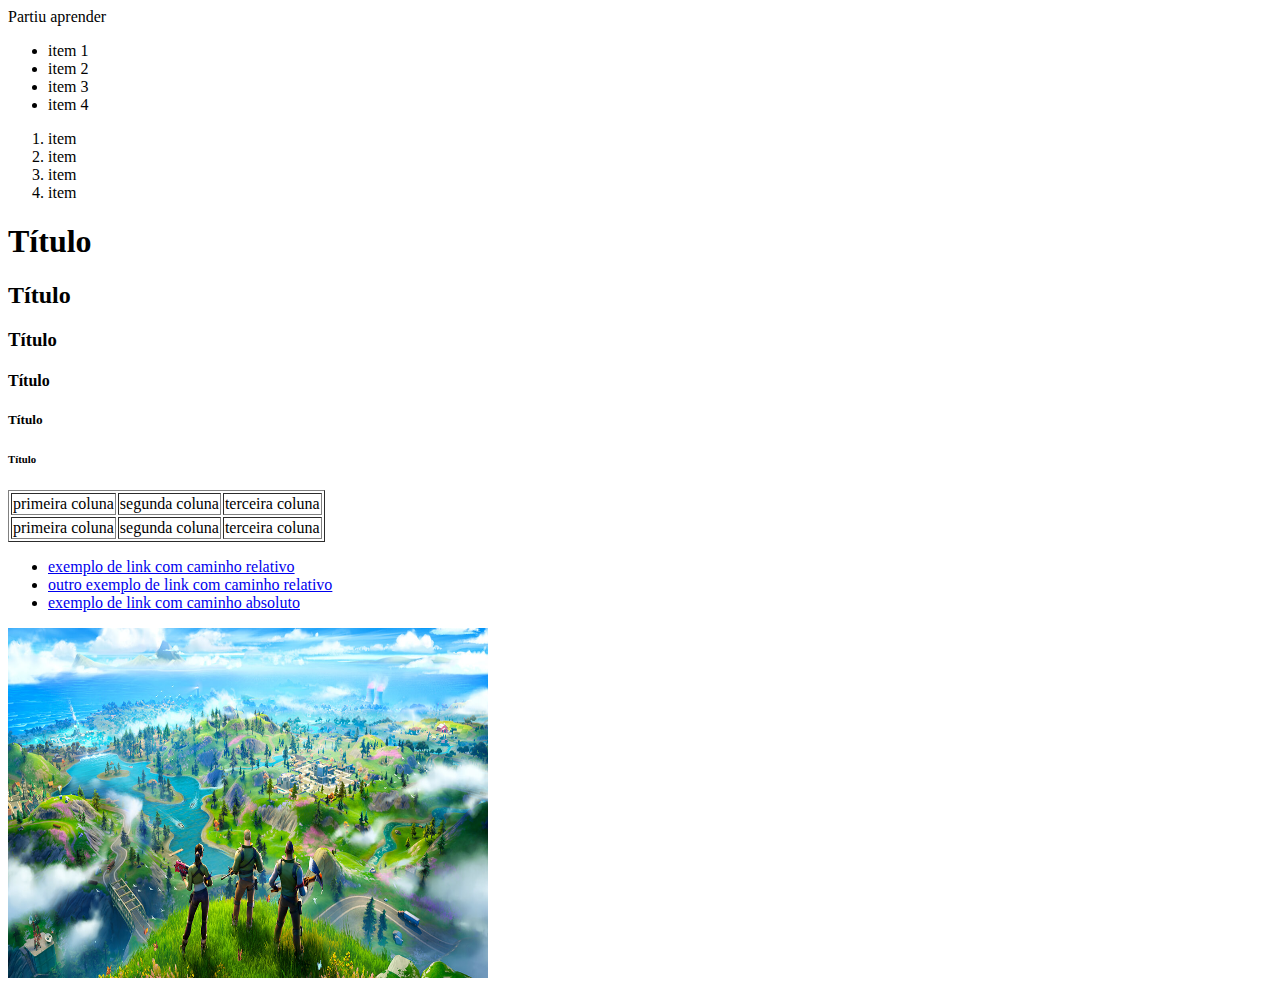
<file: index.html>
<!DOCTYPE html>
<html lang="pt-br">
<head>
    <meta charset="UTF-8">
    <meta http-equiv="X-UA-Compatible" content="IE=edge">
    <meta name="viewport" content="width=device-width, initial-scale=1.0">
    <title>Document</title>
</head>
<body>
    Partiu aprender
    <!--lista não ordenada-->
    <ul>
        <li>item 1</li>
        <li>item 2</li>
        <li>item 3</li>
        <li>item 4</li>
    </ul>
    <!--lista ordenada-->
    <ol>
        <li>item</li>
        <li>item</li>
        <li>item</li>
        <li>item</li>
    </ol>
    <h1>Título</h1>
    <h2>Título</h2>
    <h3>Título</h3>
    <h4>Título</h4>
    <h5>Título</h5>
    <h6>Título</h6>
    <!--Tabela-->
<table border="1">
<tr>
    <td>primeira coluna</td>
    <td>segunda coluna</td>
    <td>terceira coluna</td>
</tr>
<tr>
    <td>primeira coluna</td>
    <td>segunda coluna</td>
    <td>terceira coluna</td>
</tr>
</table>
<ul>
    <li>
        <a href="segunda pagina.html">exemplo de link com caminho relativo</a>
    </li>
    <li>
        <a href="terceira pagina.html">outro exemplo de link com caminho relativo</a>
    </li>
    <li>
        <a href="https://www.youtube.com/">exemplo de link com caminho absoluto</a>
    </li>
</ul>
<img src="imagem/games.jpg" width="480" height="350">

<!--video youtube-->
<iframe width="350" height="280" src="https://www.youtube.com/embed/ImRRiIgDYT8" title="YouTube video player" frameborder="0" allow="accelerometer; autoplay; clipboard-write; encrypted-media; gyroscope; picture-in-picture" allowfullscreen></iframe>
</body>
</html>
</file>
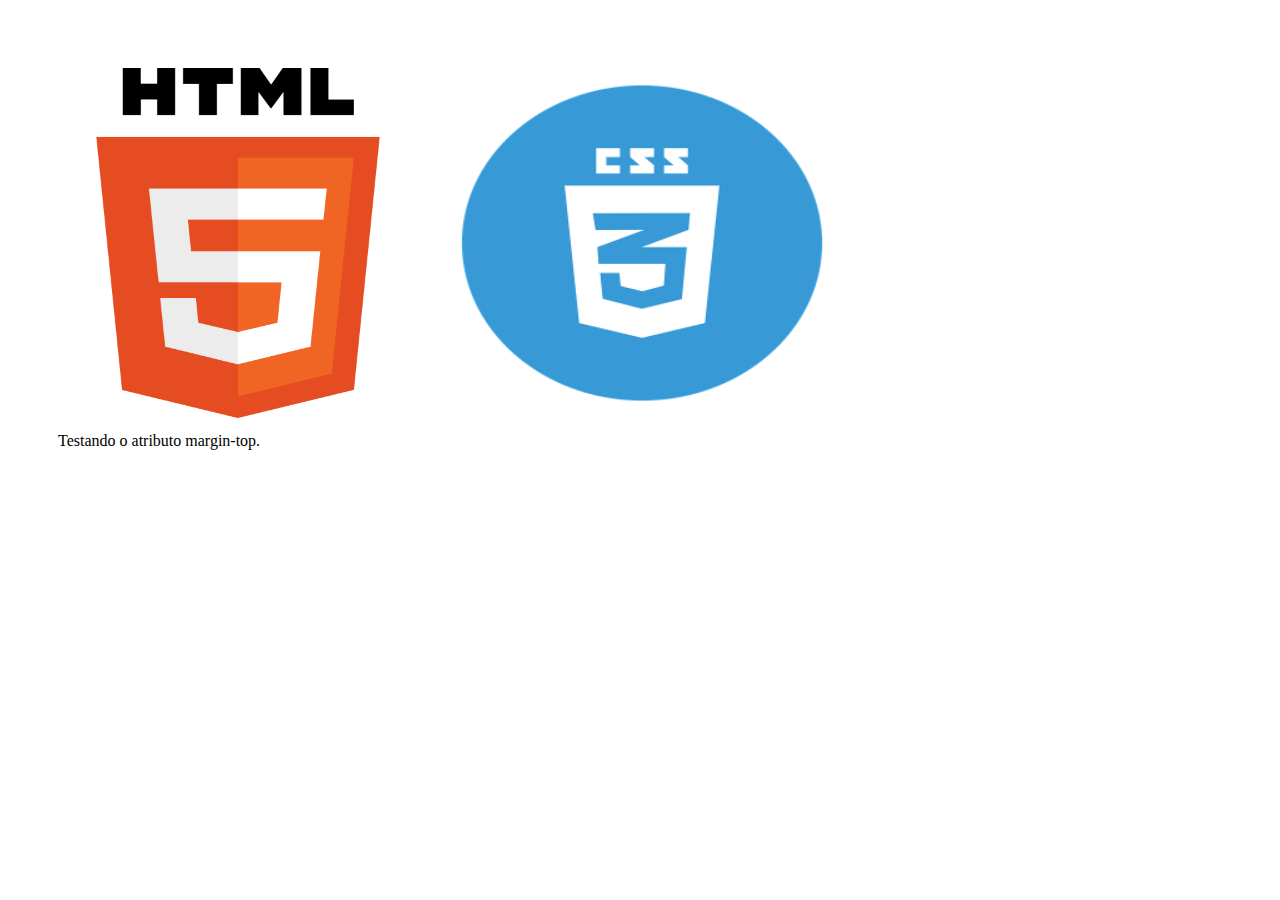
<file: arquivo novo.html>
<!DOCTYPE html>
<html lang="pt-br">
<head>
    <meta charset="UTF-8">
    <meta http-equiv="X-UA-Compatible" content="IE=edge">
    <meta name="viewport" content="width=device-width, initial-scale=1.0">
    <title>HTML5 fundamentos-CSS</title>
    <link type="text/css" href="css/style.css" rel="StyleSheet">
</head>
<body>
    
    <img src="imagem/logotipo.png" alt="logo HTML5" class="imagem">
    <img src="imagem/css3.png" alt="logo CSS3" class="imagem">
    
    <p>
        Testando o atributo margin-top.
    </p>

</body>
</html>
</file>
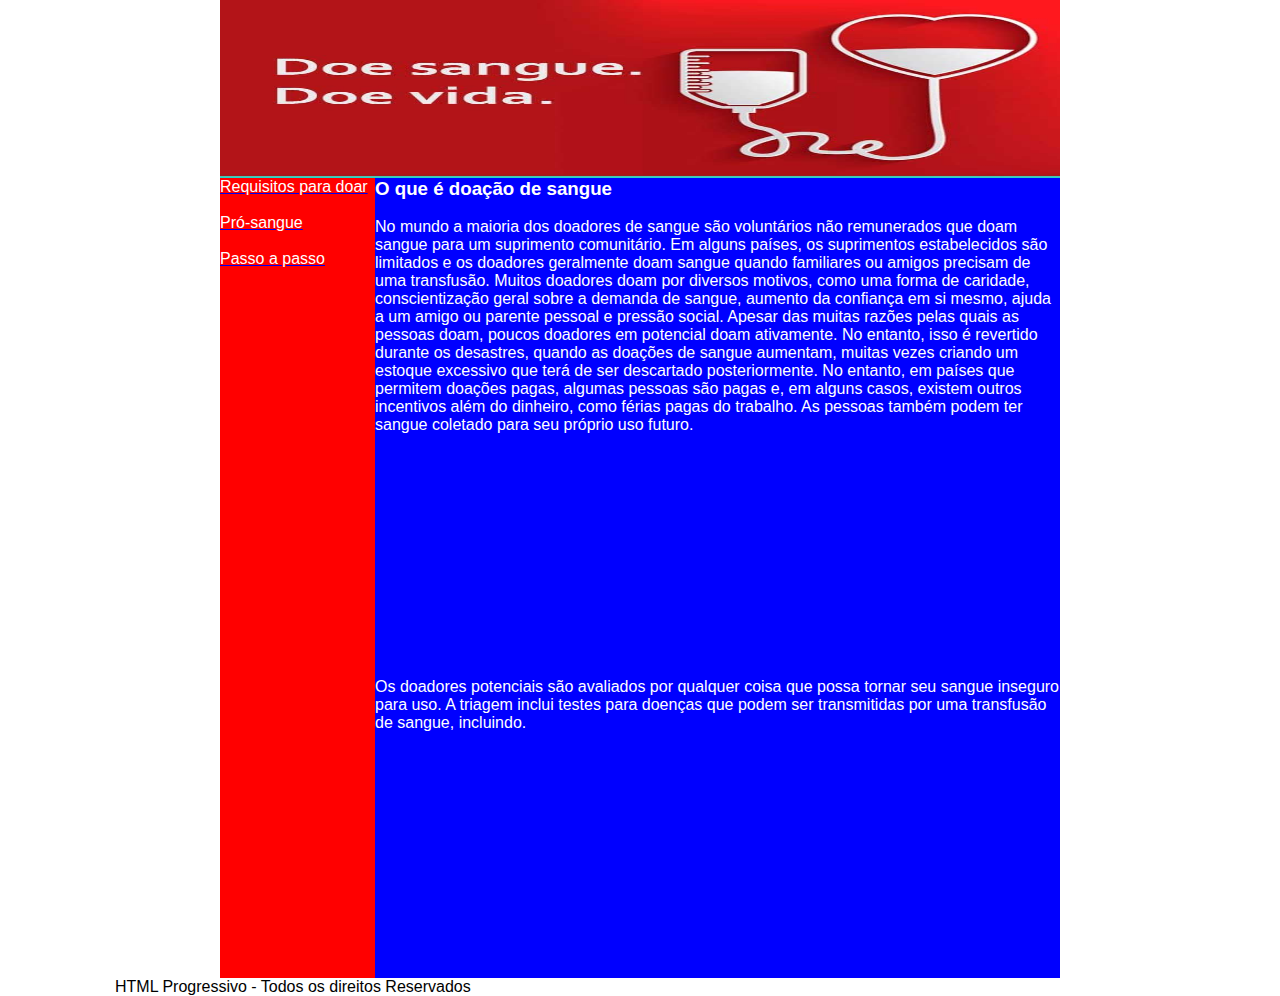
<file: atividade2504pt1.html>
<!DOCTYPE html>
<html lang="pt-br">
<head>
    <meta charset="UTF-8">
    <meta http-equiv="X-UA-Compatible" content="IE=edge">
    <meta name="viewport" content="width=device-width, initial-scale=1.0">
    <title>Document</title>
   <link rel="stylesheet" href="css/estilo2504pt1.css">
</head>
<body>
    <div id="container">
        <div id="banner">
            <img width="100%" height="178px" src="imagem/doação.jpg" alt="doação.jpg">
        </div>
        <div id="link">
            <a href="https://gabriel.org.br/home/"> <font color=white>Requisitos para doar</font></a><br><br>
            <a href="http://www.prosangue.sp.gov.br/home/"> <font color=white>Pró-sangue</font></a><br><br>
            <a href="https://www.institutohoc.com.br/artigo_doacao_passo-a-passo.html"><font color=white>Passo a passo</font></a>
        </div>
        <div id="texto">
           <font color=white><h3> O que é doação de sangue </h3><br>

            <p>No mundo a maioria dos doadores de sangue são voluntários não remunerados que doam sangue para um suprimento comunitário. Em alguns países, os suprimentos estabelecidos são limitados e os doadores geralmente doam sangue quando familiares ou amigos precisam de uma transfusão. Muitos doadores doam por diversos motivos, como uma forma de caridade, conscientização geral sobre a demanda de sangue, aumento da confiança em si mesmo, ajuda a um amigo ou parente pessoal e pressão social. Apesar das muitas razões pelas quais as pessoas doam, poucos doadores em potencial doam ativamente. No entanto, isso é revertido durante os desastres, quando as doações de sangue aumentam, muitas vezes criando um estoque excessivo que terá de ser descartado posteriormente. No entanto, em países que permitem doações pagas, algumas pessoas são pagas e, em alguns casos, existem outros incentivos além do dinheiro, como férias pagas do trabalho. As pessoas também podem ter sangue coletado para seu próprio uso futuro.</p></font>
            
            <iframe width="683" height="240" src="https://www.youtube.com/embed/T6UXf8xFFUk" title="YouTube video player" frameborder="0" allow="accelerometer; autoplay; clipboard-write; encrypted-media; gyroscope; picture-in-picture" allowfullscreen></iframe>
            
            <font color=white><p>Os doadores potenciais são avaliados por qualquer coisa que possa tornar seu sangue inseguro para uso. A triagem inclui testes para doenças que podem ser transmitidas por uma transfusão de sangue, incluindo.</p></font>
        
            <iframe width="683" height="240" src="https://www.youtube.com/embed/mSBfBojFMQU" title="YouTube video player" frameborder="0" allow="accelerometer; autoplay; clipboard-write; encrypted-media; gyroscope; picture-in-picture" allowfullscreen></iframe>

        </div>
        <div id="footer"> <p>HTML Progressivo - Todos os direitos Reservados</p></div>
    </div>
</body>
</html>
</file>
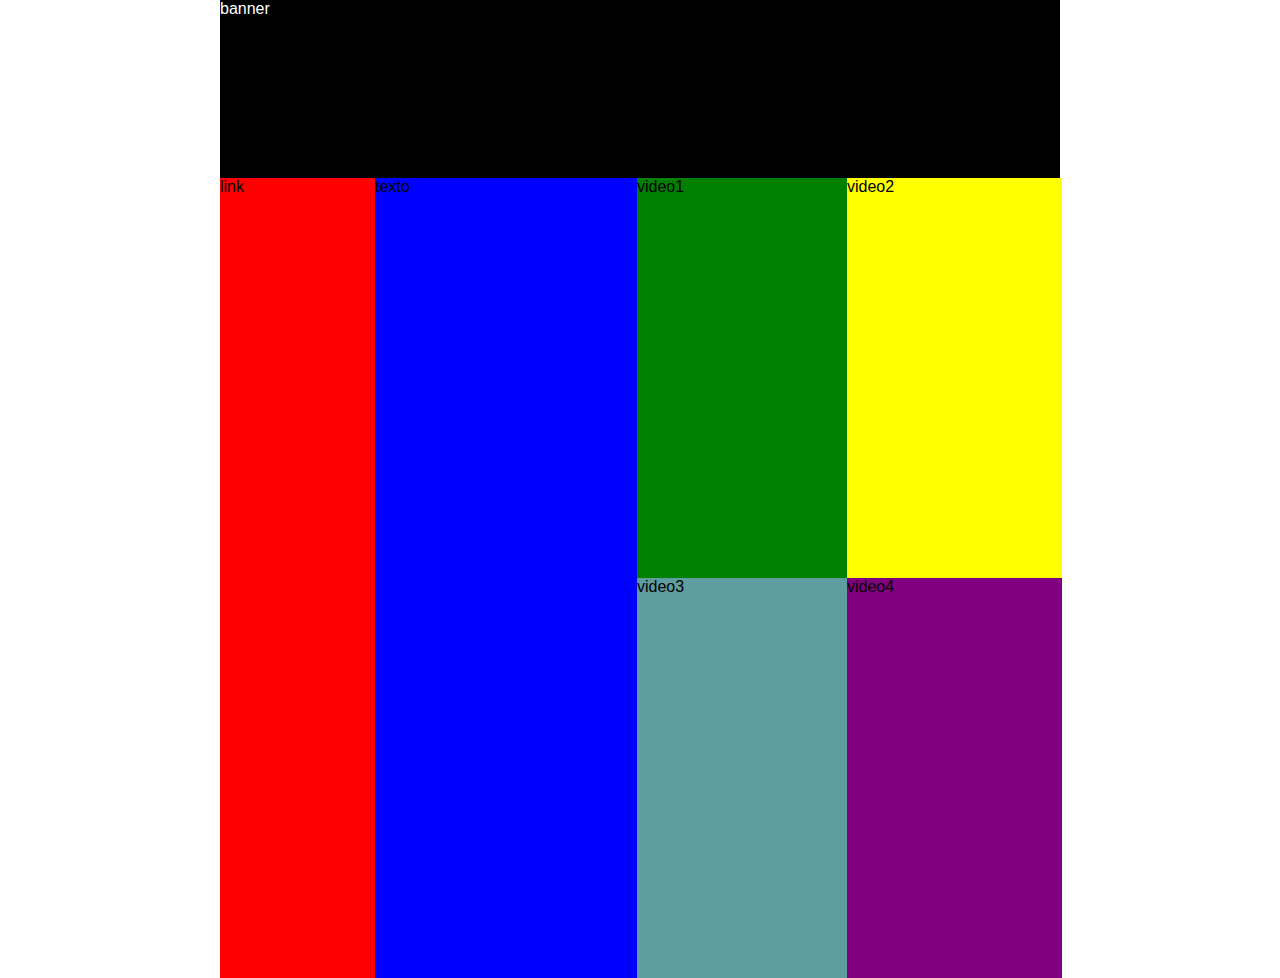
<file: atividade2504pt2.html>
<!DOCTYPE html>
<html lang="pt-br">
<head>
    <meta charset="UTF-8">
    <meta http-equiv="X-UA-Compatible" content="IE=edge">
    <meta name="viewport" content="width=device-width, initial-scale=1.0">
    <title>Document</title>
    <link rel="stylesheet" href="css/estilo2504pt2.css">
</head>
<body>
    <div id="container">
        <div id="banner">
            banner
        </div>
        <div id="link">
            link
        </div>
        <div id="texto">
            texto
        </div>
        <div id="video1">
            video1
        </div>
        <div id="video2">
            video2
        </div>
        <div id="video3">
            video3
        </div>
        <div id="video4">
            video4
        </div>
    </div>
</body>
</html>
</file>
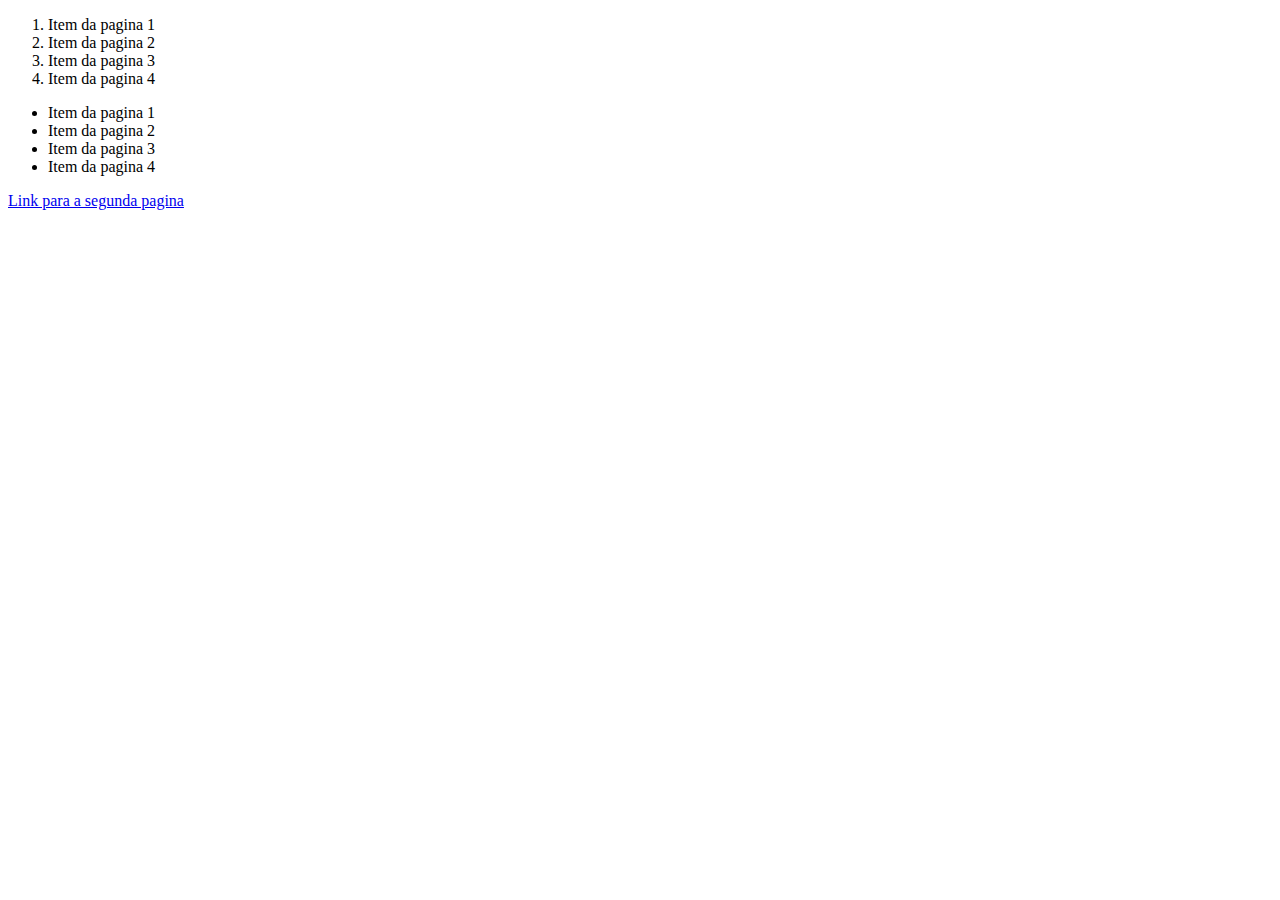
<file: pagina1.html>
<!DOCTYPE html>
<html lang="pt-br">
<head>
    <meta charset="UTF-8">
    <meta http-equiv="X-UA-Compatible" content="IE=edge">
    <meta name="viewport" content="width=device-width, initial-scale=1.0">
    <title>Document</title>
</head>
<body>
    <!--lista não ordenada-->
    <ol>
        <li>Item da pagina 1</li>
        <li>Item da pagina 2</li>
        <li>Item da pagina 3</li>
        <li>Item da pagina 4</li>
    </ol>
    <ul>
        <li>Item da pagina 1</li>
        <li>Item da pagina 2</li>
        <li>Item da pagina 3</li>
        <li>Item da pagina 4</li>
    </ul>

    <a href="pagina2.html">Link para a segunda pagina</a>

</body>
</html>
</file>
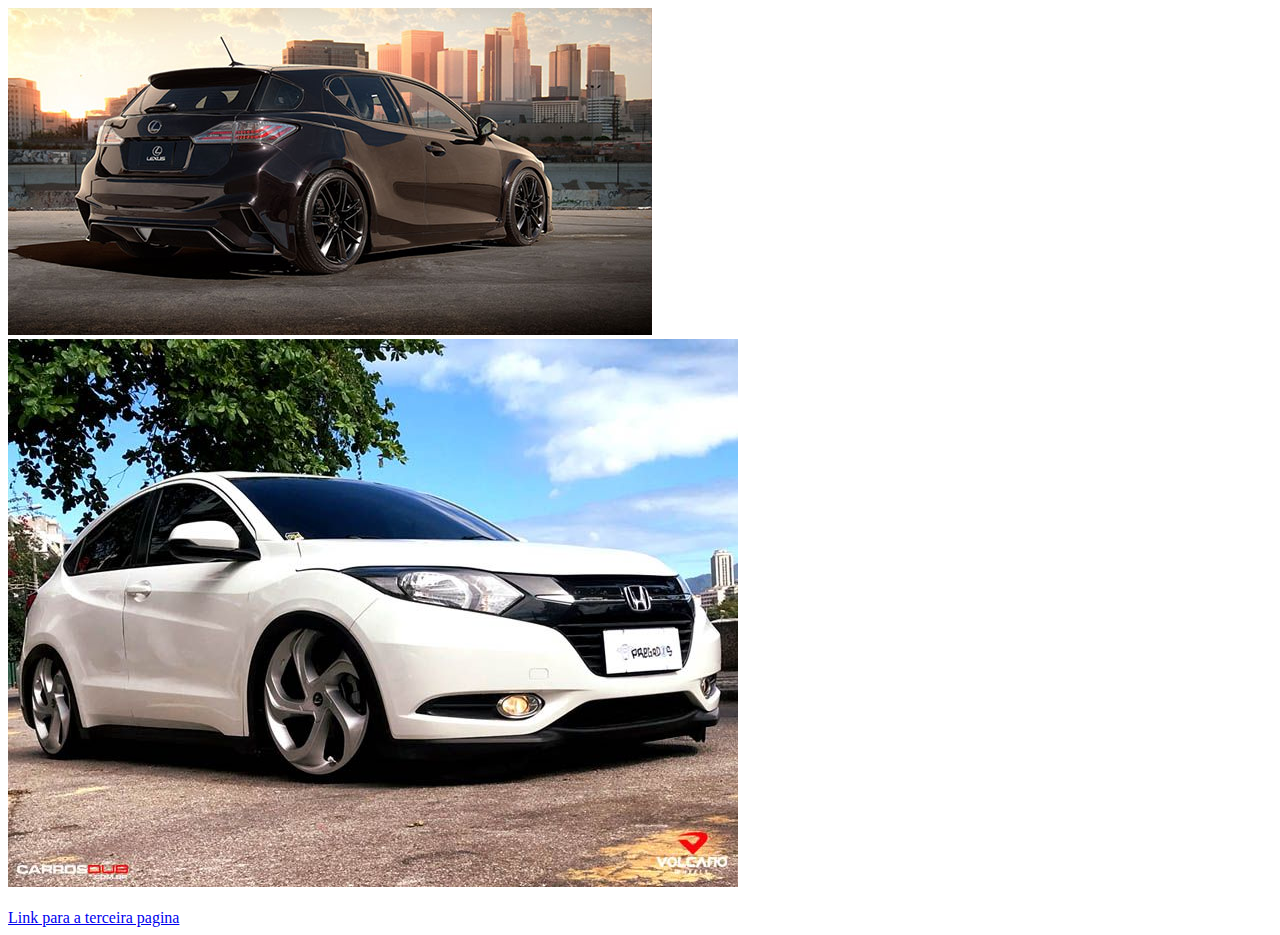
<file: pagina2.html>
<!DOCTYPE html>
<html lang="pt-br">
<head>
    <meta charset="UTF-8">
    <meta http-equiv="X-UA-Compatible" content="IE=edge">
    <meta name="viewport" content="width=device-width, initial-scale=1.0">
    <title>Document</title>
</head>
<body>
    <!--Paisagens a escolha-->
    <img src="imagem/carro1.jpg" alt="imagem carro">
    <img src="imagem/carro2.jpg" alt="imagem carro 2">

    <br>
    <br>
    <a href="pagina3.html">Link para a terceira pagina</a>

</body>
</html>
</file>
<file: css/style.css>
p{
margin-top: 70px;
margin-left: 50px;
}

.imagem{
    position: relative; 
    left: 30px; 
    top: 60px;
    width: 400px;
    height: 350px;
}
</file>
<file: css/estilo2504pt1.css>
*{
    margin: 0;
    padding: 0;
    font-family: arial;
}
#container{
    margin: 0 auto;
    width: 1050px;
    height: 616px;
}
#banner{
    width: 80%;
    height: 178px;
    margin: 0 auto;
    background: #000;
    color: #fff;
}
#link{
    width: 80%;
    height: 800px;
    background: red;
    margin-left: 105px;
}
#texto{
    width: 685px;
    height: 800px;
    margin-top: -800px;
    margin-left: 260px;
    background: blue;
}
#video{
   
}
</file>
<file: css/estilo2504pt2.css>
*{
    margin: 0;
    padding: 0;
    font-family: arial;
}
#container{
    margin: 0 auto;
    width: 1050px;
    height: 616px;
}
#banner{
    width: 80%;
    height: 178px;
    margin: 0 auto;
    background: #000;
    color: #fff;
}
#link{
    width: 15%;
    height: 800px;
    background: red;
    margin-left: 105px;
}
#texto{
    width: 25%;
    height: 800px;
    margin-top: -800px;
    margin-left: 260px;
    background: blue;
}
#video1{
    width: 20%;
    height: 400px;
    margin-top: -800px;
    margin-left: 522px;
    background: green;
}
#video2{
    width: 20.5%;
    height: 400px;
    margin-top: -400px;
    margin-left: 732px;
    background: yellow;
}
#video3{
    width: 20%;
    height: 400px;
    margin-top: 0px;
    margin-left: 522px;
    background: cadetblue;
}
#video4{
    width: 20.5%;
    height: 400px;
    margin-top: -400px;
    margin-left: 732px;
    background: purple;
}
</file>
